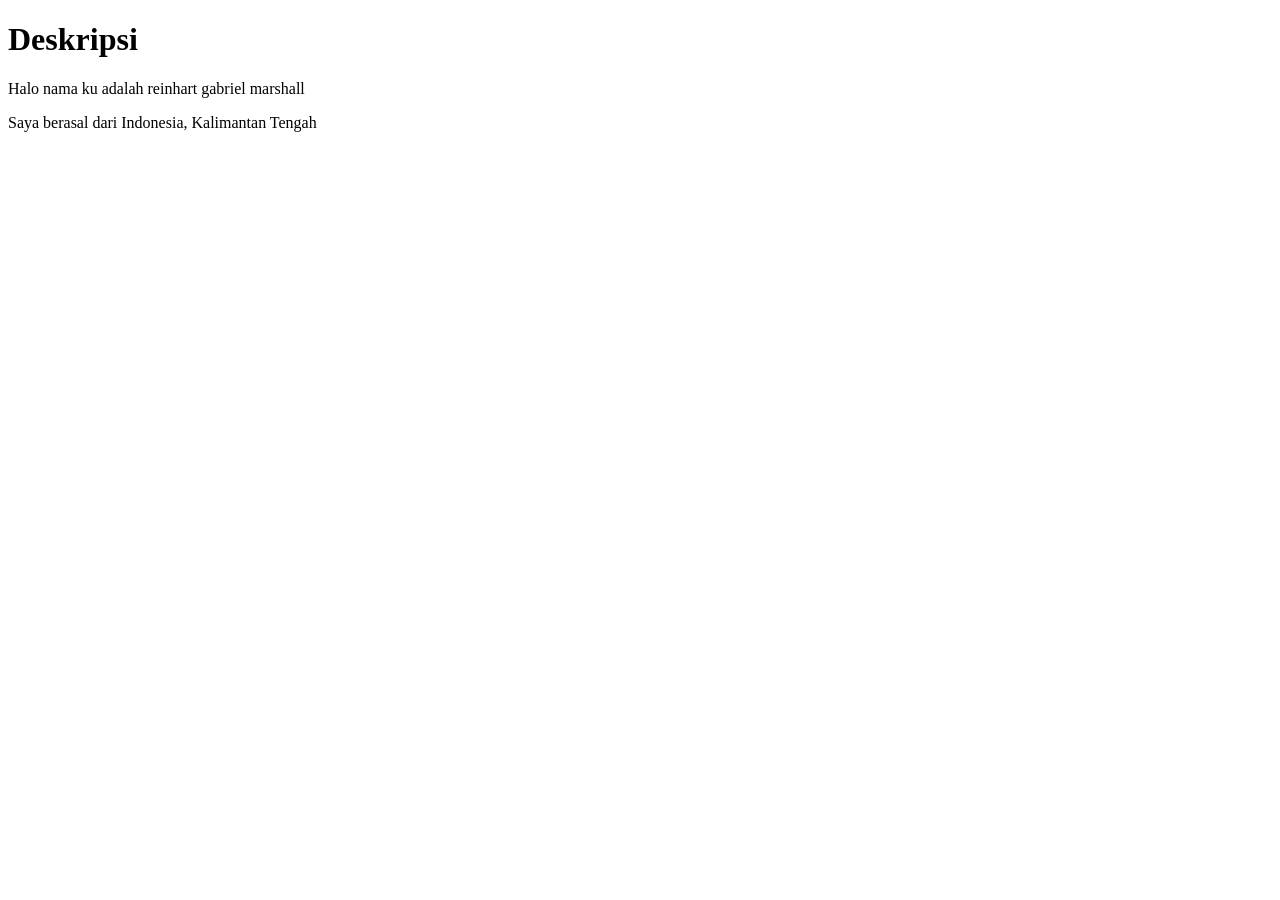
<file: index.html>
<!DOCTYPE html>
<html lang="en">
<head>
    <meta charset="UTF-8">
    <meta name="viewport" content="width=device-width, initial-scale=1.0">
    <title>Document</title>
</head>
<body>
    <h1>Deskripsi</h1>
    <p>Halo nama ku adalah reinhart gabriel marshall</p>
    <p>Saya berasal dari Indonesia, Kalimantan Tengah</p>
</body>
</html>
</file>
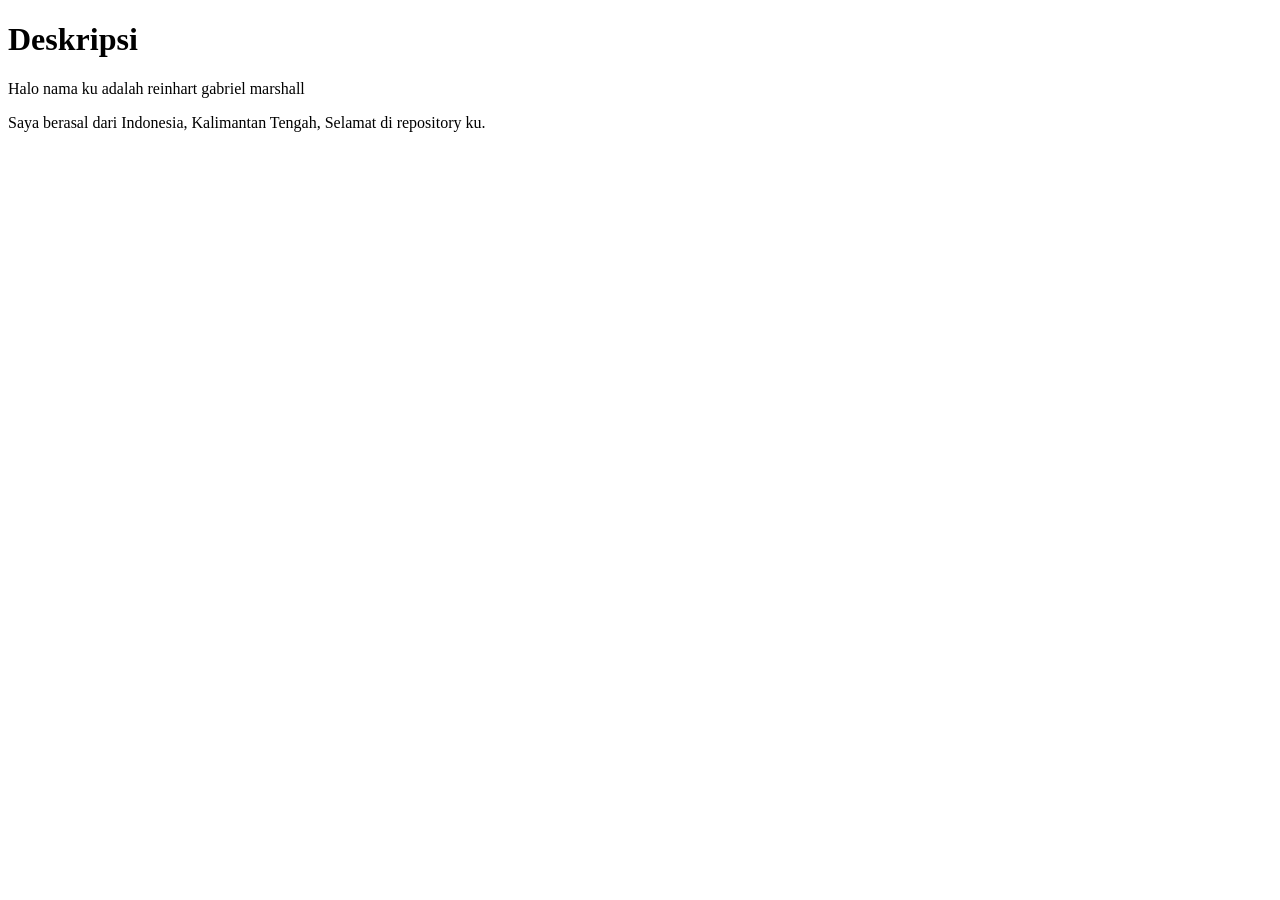
<file: perkenalan.html>
<!DOCTYPE html>
<html lang="en">
<head>
    <meta charset="UTF-8">
    <meta name="viewport" content="width=device-width, initial-scale=1.0">
    <title>Document</title>
</head>
<body>
    <h1>Deskripsi</h1>
    <p>Halo nama ku adalah reinhart gabriel marshall</p>
    <p>Saya berasal dari Indonesia, Kalimantan Tengah, Selamat di repository ku.</p>
</body>
</html>
</file>
